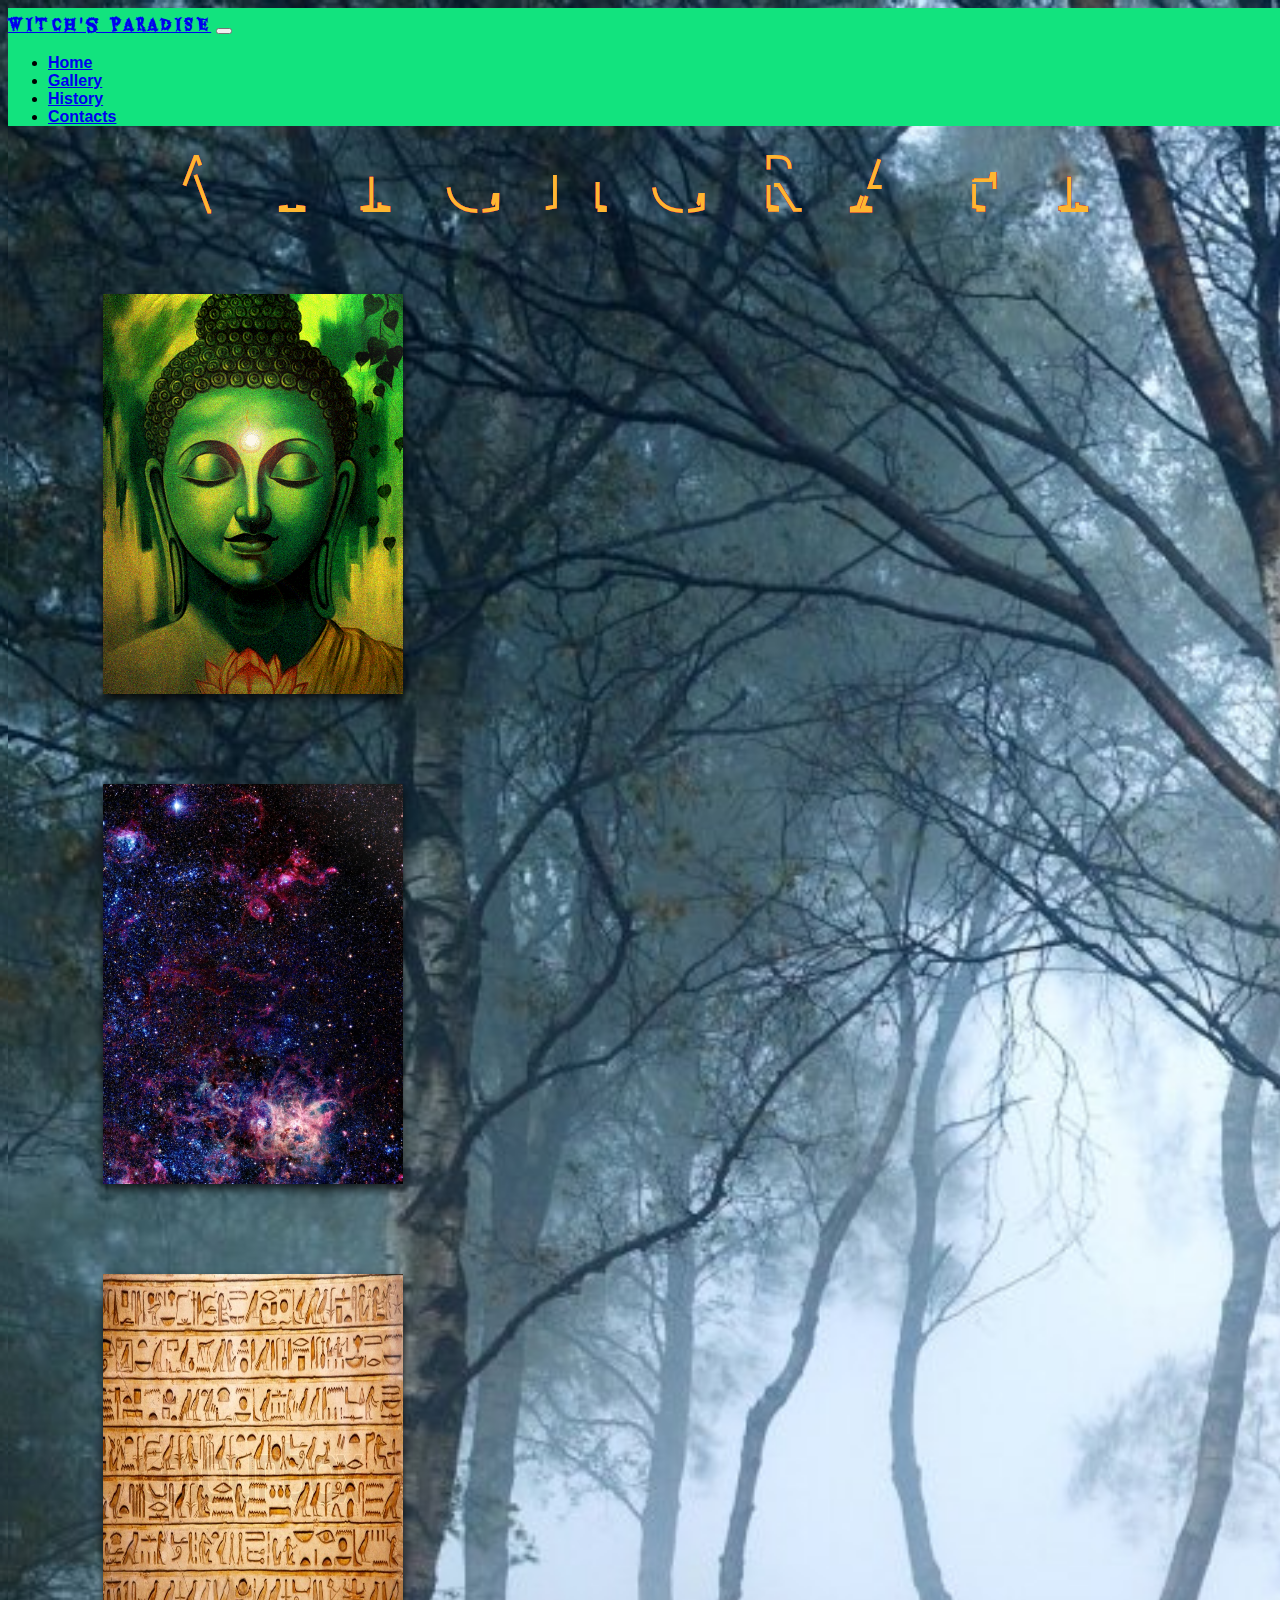
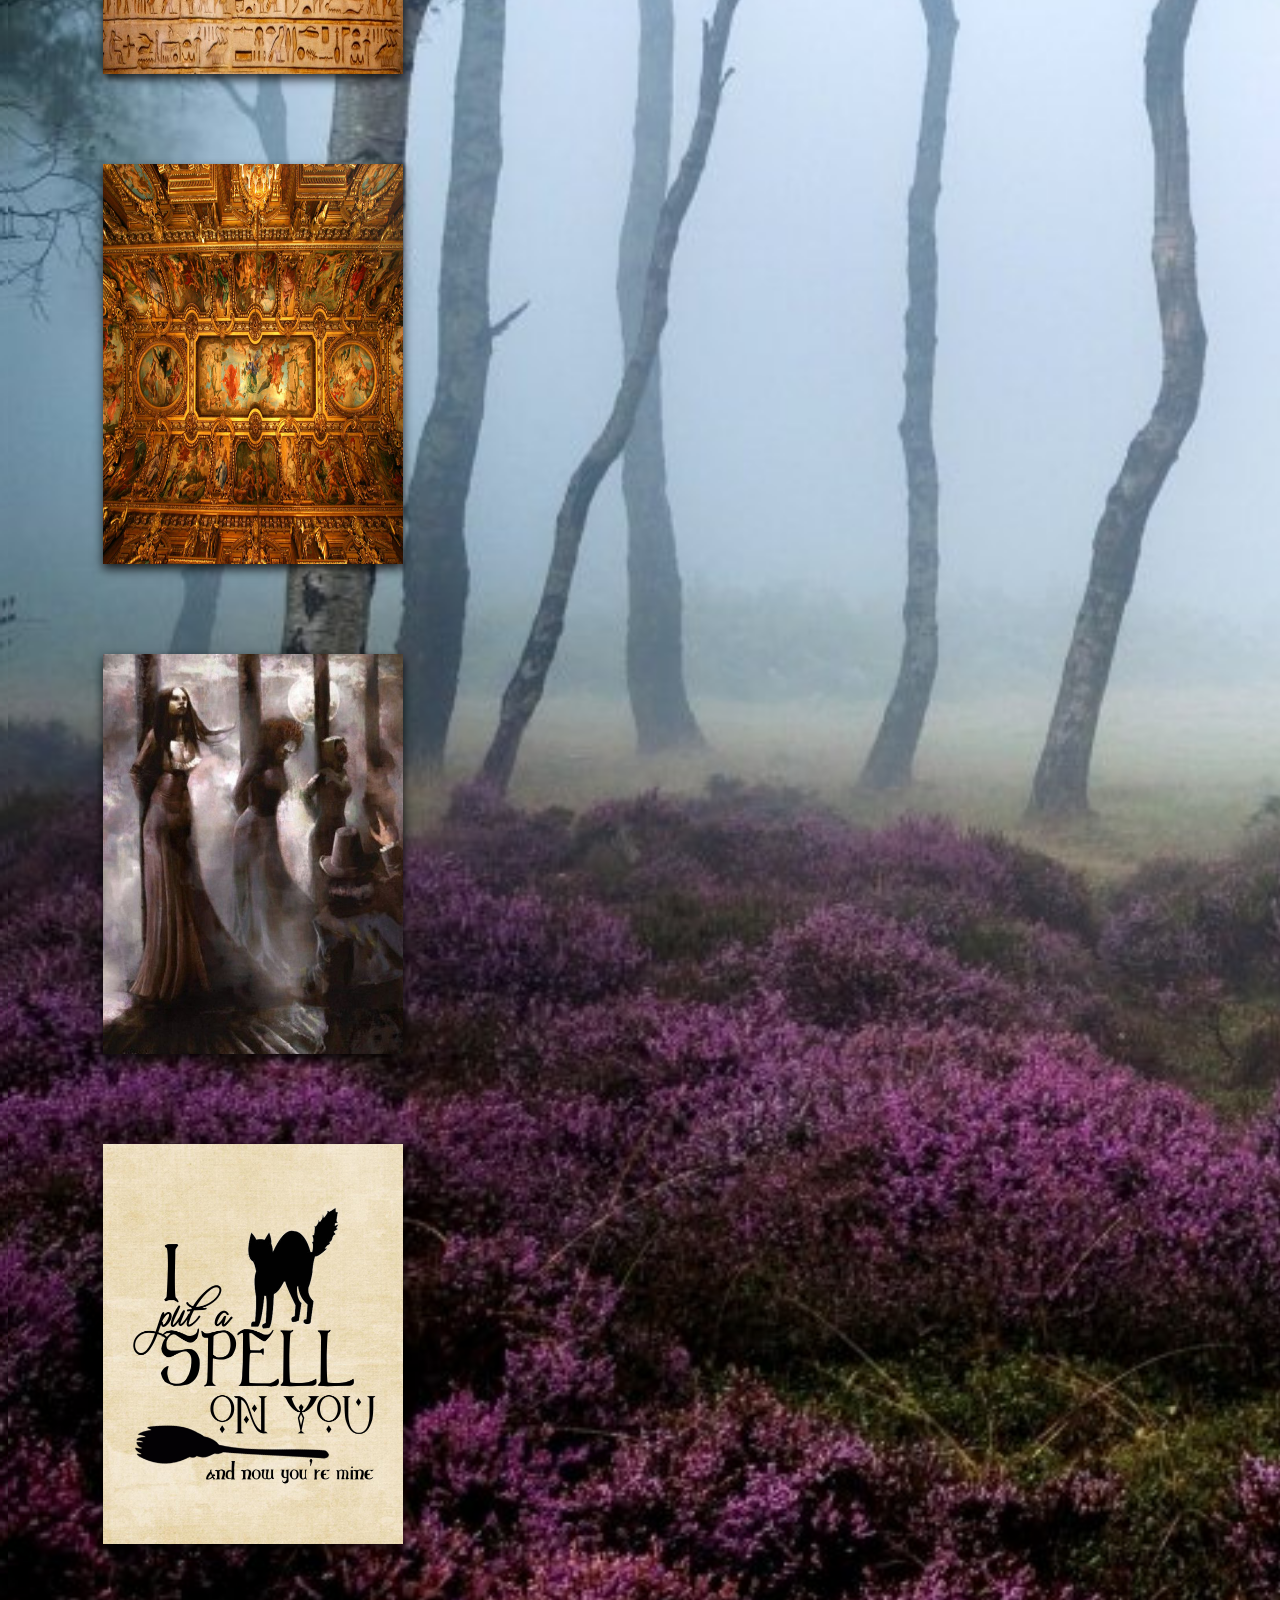
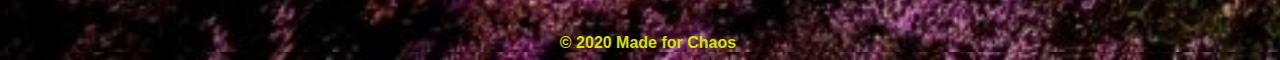
<file: history.html>
<html>
    <head>
        <meta charset="utf-8">
        <title>
            Spells
        </title>
        <!-- <link rel="icon" type="image/x-icon" href="logoico.ico"> -->
        <link rel="shortcut icon" type="image/x-icon" href="WCImages/logo2.ico">
        <!-- Bootstrap CSS -->
        <link rel="stylesheet" href="https://stackpath.bootstrapcdn.com/bootstrap/4.5.0/css/bootstrap.min.css" integrity="sha384-9aIt2nRpC12Uk9gS9baDl411NQApFmC26EwAOH8WgZl5MYYxFfc+NcPb1dKGj7Sk" crossorigin="anonymous">
    
        <!-- custom css files import -->
        <link rel="stylesheet" href="historyStyles.css">

        <!-- Google fonts -->
        <link href="https://fonts.googleapis.com/css2?family=Eater&display=swap" rel="stylesheet">


    </head>


    <body>
        <section id="section1_spells">
            <div class="container-fluid">
                <nav class="navbar navbar-expand-lg navbar-dark fixed-top navigationBar">
                    <a class="navbar-brand brandTitle" href="index.html">WITCH's PARADISE</a>
                    <button class="navbar-toggler" type="button" data-toggle="collapse" data-target="#navbarTogglerDemo01" aria-controls="navbarTogglerDemo01" aria-expanded="false" aria-label="Toggle navigation">
                        <span class="navbar-toggler-icon"></span>
                    </button>
                    <div class="collapse navbar-collapse" id="navbarTogglerDemo01">
                        <ul class="navbar-nav ml-auto">
                            <li class='nav-item'><a class="nav-link" href="index.html">Home</a></li>
                            <li class='nav-item'><a class="nav-link" href="#">Gallery</a></li>
                            <li class='nav-item'><a class="nav-link" href="history.html">History</a></li>
                            <li class='nav-item'><a class="nav-link" href="social.html">Contacts</a></li>
                        </ul>
                    </div>
                </nav>
            </div>
        </section>

        
        <section class="section3_spells">
            <section id="section2_spells">
                <div class="section2_1">
                    <div>
                        <svg viewBox="0 0 1250 200">
                            <symbol id="s-text">
                                <text text-anchor="middle" x="50%" y="80%">WITCHCRAFT</text>
                            </symbol>
                        
                            <g class = "g-ants">
                                <use xlink:href="#s-text" class="text-copy"></use>
                                <use xlink:href="#s-text" class="text-copy"></use>
                                <use xlink:href="#s-text" class="text-copy"></use>
                                <use xlink:href="#s-text" class="text-copy"></use>
                                <use xlink:href="#s-text" class="text-copy"></use>
                            </g>
                        </svg>
                    </div>
                </div>
            </section>

              
                <div class="cards">
                <div class="container-fluid">
                    <div class="row">
                        <div class="col-lg-4 col-md-12 col-sm-12">
                            <a href="https://www.history.com/topics/religion" target="_blank">
                            <figure class="parent_block card">
                    
                                <img class="img_card" src="WCImages/history1.png" />
                    
                                <figcaption>Ancient Religion</figcaption>
                    
                            </figure>
                            </a>
                        </div>
                        <div class="col-lg-4 col-md-12 col-sm-12">
                            <a href="https://www.bighistoryproject.com/chapters/1#" target="_blank">
                            <figure class="card">
                    
                                <img class="img_card" src="WCImages/uni8.jpg" />
                    
                                <figcaption>Universe</figcaption>
                    
                            </figure>
                            </a>
                        </div>
                        <div class="col-lg-4 col-md-12 col-sm-12">

                            <a href="https://histography.io/" target="_blank">
                            <figure class="card">
                    
                                <img class="img_card" src="WCImages/history2.jpg" />
                    
                                <figcaption>World History</figcaption>
                    
                            </figure>
                            </a>
                        </div>
                     </div>

                     <div class="row">
                        <div class="col-lg-4 col-md-12 col-sm-12">
                            <a href="https://gallerix.org/a1/" target="_blank">
                            <figure class="card">
                    
                                <img class="img_card" src="WCImages/hisWall1.jpg" />
                    
                                <figcaption>Art Gallery</figcaption>
                    
                            </figure>
                            </a>
                        </div>
                        <div class="col-lg-4 col-md-12 col-sm-12">
                            <a href="https://salemwitchmuseum.com/" target="_blank">
                            <figure class="card">
                    
                                <img class="img_card" src="WCImages/salem.jpg" />
                    
                                <figcaption>History of Salem</figcaption>
                    
                            </figure>
                            </a>
                        </div>
                        <div class="col-lg-4 col-md-12 col-sm-12">
                            <a href="https://spells8.com/" target="_blank">
                            <figure class="card">
                    
                                <img class="img_card" src="WCImages/spellCard.jpg" />
                    
                                <figcaption>Witch Spells</figcaption>
                    
                            </figure>
                            </a>
                        </div>
                    </div>
                </div>
                </div>
            
        </section>
        <!-- Optional JavaScript -->
        <!-- jQuery first, then Popper.js, then Bootstrap JS -->
        <script src="https://code.jquery.com/jquery-3.5.1.slim.min.js" integrity="sha384-DfXdz2htPH0lsSSs5nCTpuj/zy4C+OGpamoFVy38MVBnE+IbbVYUew+OrCXaRkfj" crossorigin="anonymous"></script>
        <script src="https://cdn.jsdelivr.net/npm/popper.js@1.16.0/dist/umd/popper.min.js" integrity="sha384-Q6E9RHvbIyZFJoft+2mJbHaEWldlvI9IOYy5n3zV9zzTtmI3UksdQRVvoxMfooAo" crossorigin="anonymous"></script>
        <script src="https://stackpath.bootstrapcdn.com/bootstrap/4.5.0/js/bootstrap.min.js" integrity="sha384-OgVRvuATP1z7JjHLkuOU7Xw704+h835Lr+6QL9UvYjZE3Ipu6Tp75j7Bh/kR0JKI" crossorigin="anonymous"></script> 

      
    </body>

    <footer class="trademark">© 2020 Made for Chaos</footer>
</html>
</file>
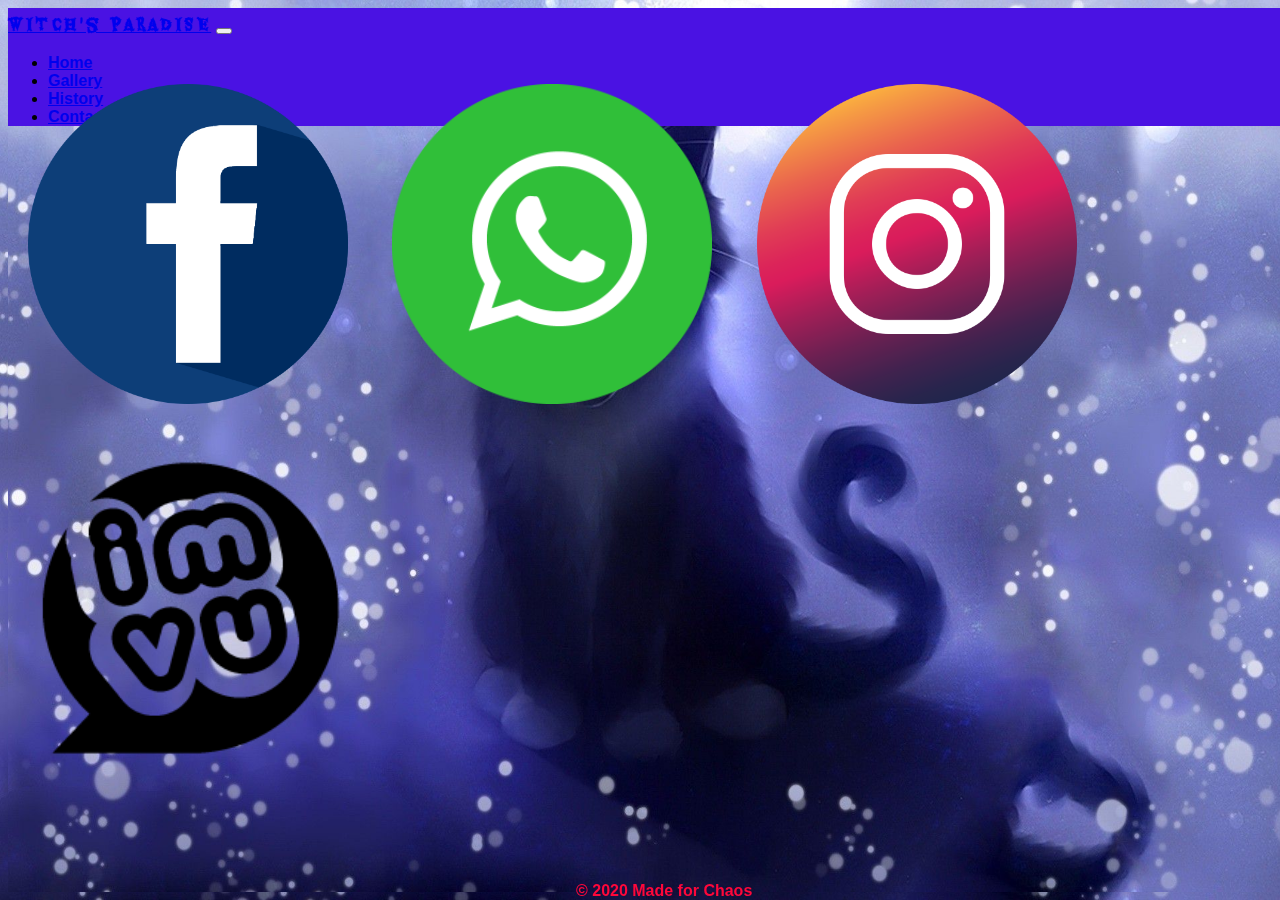
<file: social.html>
<html>
    <head>
        <meta charset="utf-8">
        <title>
            Spells
        </title>
        <!-- <link rel="icon" type="image/x-icon" href="logoico.ico"> -->
        <link rel="shortcut icon" type="image/x-icon" href="WCImages/logo2.ico">
        <!-- Bootstrap CSS -->
        <link rel="stylesheet" href="https://stackpath.bootstrapcdn.com/bootstrap/4.5.0/css/bootstrap.min.css" integrity="sha384-9aIt2nRpC12Uk9gS9baDl411NQApFmC26EwAOH8WgZl5MYYxFfc+NcPb1dKGj7Sk" crossorigin="anonymous">
    
        <!-- custom css files import -->
        <link rel="stylesheet" href="socialStyles.css">

        <!-- Google fonts -->
        <link href="https://fonts.googleapis.com/css2?family=Eater&display=swap" rel="stylesheet">


    </head>


    <body>
        <section id="section1_spells">
            <div class="container-fluid">
                <nav class="navbar navbar-expand-lg navbar-dark fixed-top navigationBar">
                    <a class="navbar-brand brandTitle" href="index.html">WITCH's PARADISE</a>
                    <button class="navbar-toggler" type="button" data-toggle="collapse" data-target="#navbarTogglerDemo01" aria-controls="navbarTogglerDemo01" aria-expanded="false" aria-label="Toggle navigation">
                        <span class="navbar-toggler-icon"></span>
                    </button>
                    <div class="collapse navbar-collapse" id="navbarTogglerDemo01">
                        <ul class="navbar-nav ml-auto">
                            <li class='nav-item'><a class="nav-link" href="index.html">Home</a></li>
                            <li class='nav-item'><a class="nav-link" href="#">Gallery</a></li>
                            <li class='nav-item'><a class="nav-link" href="history.html">History</a></li>
                            <li class='nav-item'><a class="nav-link" href="social.html">Contacts</a></li>
                        </ul>
                    </div>
                </nav>
            </div>
        </section>
        <section id="socialMediaBox">
            
                <a href="https://www.facebook.com/" target="_blank"><img class="social" src="WCImages/fb.png"></a>
             
                <a href="https://web.whatsapp.com/" target="_balnk"><img class="social" src="WCImages/whatsapp.png"></a>
            
                <a href="https://www.instagram.com/" target="_blank"><img class="social" src="WCImages/insta.png"></a>
            
                <a href="https://secure.imvu.com/" target="_blank"><img class="social" src="WCImages/imvu.png"></a>
            
        </section>




        
        


     </body>

    <footer class="trademark">© 2020 Made for Chaos</footer>
    </html>
</file>
<file: historyStyles.css>
html, body{
    /* height: 100%; */
    width: 100%;
    font-weight: 800;
      /* background-color: black */
      /* background-image: linear-gradient(to right, #0025ff, #6353ff, #8f7bff, #b3a2ff, #d4caff, #dfcdfd, #e9d0fc, #f2d4fa, #faaee4, #ff82bd, #ff5085, #ff0041); */
      /* background-image: linear-gradient(to right, #ff0000, #ff3d66, #ff75ad, #ffa6e0, #f8d1fc, #dde3ff, #d3f1ff, #defaff, #acfeff, #73fff2, #35ffd5, #00ffaa); */
      /* background-image: linear-gradient(to right, #000000, #2e2e2e, #585858, #878787, #b9b9b9, #b9b9b9, #b9b9b9, #b9b9b9, #878787, #585858, #2e2e2e, #000000); */
    background-image: url("WCImages/bImg2.jpg"); 

    background-repeat: no-repeat;
    background-size: cover;
    font-family: Arial;
    align-items: center;
   
    font-family: Arial;
}
/* Section : 1-Navigation Bar-------------------------------------------------------------- */
#section1_spells{
    height: 56px;
}
.navigationBar{
    background-color: #12e37e;
}
.brandTitle {
font-family: 'Eater', cursive;
letter-spacing: 0.2em;
}



  /* colourful word --------------------------------------------------------------------------*/
  @import url(https://fonts.googleapis.com/css?family=Montserrat);

svg {
display: block;
font: 7em 'Montserrat';
letter-spacing: 0.5em;
width: 960px;
height: 200px;
margin: 0 auto;
}

.text-copy {
fill: none;
stroke: white;
stroke-dasharray: 6% 29%;
stroke-width: 5px;
stroke-dashoffset: 0%;
animation: stroke-offset 5.5s infinite linear;
}

.text-copy:nth-child(1){
stroke: #4D163D;
animation-delay: -1;
}

.text-copy:nth-child(2){
stroke: #840037;
animation-delay: -2s;
}

.text-copy:nth-child(3){
stroke: #fe346e;
animation-delay: -3s;
}

.text-copy:nth-child(4){
stroke: #BD0034;
animation-delay: -4s;
}

.text-copy:nth-child(5){
stroke: #FDB731;
animation-delay: -5s;
}

@keyframes stroke-offset{
100% {stroke-dashoffset: -35%;}
}
/* cards --------------------------------------------------------------------------*/
.parent_block{
  position: relative;
}

  .img_card{
    position: absolute;
    top:0%;
    left:0%;
  }
  .abs,
  h2:after,
  .cards .card figcaption,
  .cards .card:after,
  .news .card figcaption,
  .news .card:after,
  .news .article figcaption {
    position: absolute;
  }
  .rel,
  h2,
  h2 strong,
  .cards .card,
  .news .card,
  .news .article {
    position: relative;
  }
  /* .fix {
    position: fixed;
  }
  .dfix {
    display: inline;
  }
  .dib {
    display: inline-block;
  }
  .db {
    display: block;
  }
  .dn {
    display: none;
  }
  .df,
  .cards,
  .news {
    display: flex;
  } */
  /* .dif {
    display: inline-flex;
  }
  .dg {
    display: grid;
  }
  .dig {
    display: inline-grid;
  }
  .vm,
  h2,
  h2 strong,
  h2 span {
    vertical-align: middle;
  } */
 
  .wrapper {
    padding: 15px;
  }
  /* h2 {
    padding: 10px;
    padding-left: 25px;
    color: #ccc;
    margin: 0;
  }
  h2 strong {
    z-index: 2;
    background: #24282f;
    padding: 4px 8px;
  }
  h2 span {
    font-size: 0.7em;
    color: #aaa;
    margin-left: 10px;
  }
  h2:after {
    content: '';
    z-index: 1;
    bottom: 50%;
    margin-bottom: -2px;
    height: 2px;
    left: 0;
    right: 0;
    background: #373d47;
  } */
  /* .cards,
  .news {
    flex-flow: row wrap;
  } */
  .cards .card,
  .news .card {
    margin: 30px 95px 90px 95px;
    width: 300px;
    height: 400px;
    overflow: hidden;
    box-shadow: 0 5px 10px rgba(0,0,0,0.8);
    transform-origin: center top;
    transform-style: preserve-3d;
    transform: translateZ(0);
    transition: 0.3s;
  }
  .cards .card img,
  .news .card img {
    width: 100%;
    min-height: 100%;
  }
  .cards .card figcaption,
  .news .card figcaption {
    bottom: 0;
    left: 0;
    right: 0;
    padding: 20px;
    padding-bottom: 10px;
    font-size: 20px;
    background: none;
    color: #fff;
    transform: translateY(100%);
    transition: 0.3s;
  }
  .cards .card:after,
  .news .card:after {
    content: '';
    z-index: 10;
    width: 200%;
    height: 100%;
    top: -90%;
    left: -20px;
    opacity: 0.1;
    transform: rotate(45deg);
    background: linear-gradient(to top, transparent, #fff 15%, rgba(255,255,255,0.5));
    transition: 0.3s;
  }
  .cards .card:hover,
  .news .card:hover,
  .cards .card:focus,
  .news .card:focus,
  .cards .card:active,
  .news .card:active {
    box-shadow: 0 8px 16px 3px rgba(0,0,0,0.6);
    transform: translateY(-3px) scale(1.05) rotateX(15deg);
  }
  .cards .card:hover figcaption,
  .news .card:hover figcaption,
  .cards .card:focus figcaption,
  .news .card:focus figcaption,
  .cards .card:active figcaption,
  .news .card:active figcaption {
    transform: none;
  }
  .cards .card:hover:after,
  .news .card:hover:after,
  .cards .card:focus:after,
  .news .card:focus:after,
  .cards .card:active:after,
  .news .card:active:after {
    transform: rotate(25deg);
    top: -40%;
    opacity: 0.15;
  }
  .news .article {
    overflow: hidden;
    width: 350px;
    height: 235px;
    margin: 20px;
  }
  .news .article img {
    width: 100%;
    min-height: 100%;
    transition: 0.2s;
  }
  .news .article figcaption {
    font-size: 14px;
    text-shadow: 0 1px 0 rgba(51,51,51,0.3);
    color: #fff;
    left: 0;
    right: 0;
    top: 0;
    bottom: 0;
    padding: 40px;
    box-shadow: 0 0 2px rgba(0,0,0,0.2);
    background: rgba(6,18,53,0.6);
    opacity: 0;
    transform: scale(1.15);
    transition: 0.2s;
  }
  .news .article figcaption h3 {
    color: #3792e3;
    font-size: 16px;
    margin-bottom: 0;
    font-weight: bold;
  }
  .news .article:hover img,
  .news .article:focus img,
  .news .article:active img {
    filter: blur(3px);
    transform: scale(0.97);
  }
  .news .article:hover figcaption,
  .news .article:focus figcaption,
  .news .article:active figcaption {
    opacity: 1;
    transform: none;
  }

/* footer------------------------------------------------------------------------ */
.trademark{
    text-align: center;
    color: #d2e00d;
  }
</file>
<file: socialStyles.css>
html, body{
    /* height: 100%; */
    width: 100%;
    font-weight: 800;
      /* background-color: black */
      /* background-image: linear-gradient(to right, #0025ff, #6353ff, #8f7bff, #b3a2ff, #d4caff, #dfcdfd, #e9d0fc, #f2d4fa, #faaee4, #ff82bd, #ff5085, #ff0041); */
      /* background-image: linear-gradient(to right, #ff0000, #ff3d66, #ff75ad, #ffa6e0, #f8d1fc, #dde3ff, #d3f1ff, #defaff, #acfeff, #73fff2, #35ffd5, #00ffaa); */
      /* background-image: linear-gradient(to right, #000000, #2e2e2e, #585858, #878787, #b9b9b9, #b9b9b9, #b9b9b9, #b9b9b9, #878787, #585858, #2e2e2e, #000000); */
    background-image: url("WCImages/cat1.jpg");
    background-repeat: round;
    font-family: Arial;
    align-items: center;
   
    font-family: Arial;
}
/* Section : 1-Navigation Bar-------------------------------------------------------------- */
#section1_spells{
    height: 56px;
}
.navigationBar{
    background-color: #4a12e3;
}
.brandTitle {
font-family: 'Eater', cursive;
letter-spacing: 0.2em;
}

/* Section : 2 - Social Media Section */
.columns{
    padding:20px 200px 10px 200px;
}
.social{
    height: 320px;
    width: 320px;
    padding: 20px;
    margin : 0;
}

/* footer------------------------------------------------------------------------ */
.trademark{
    text-align: center;
    color: #ff073a;
    bottom: 10px;
    position: fixed;
    bottom: 0;
    left:45%;

}
</file>
